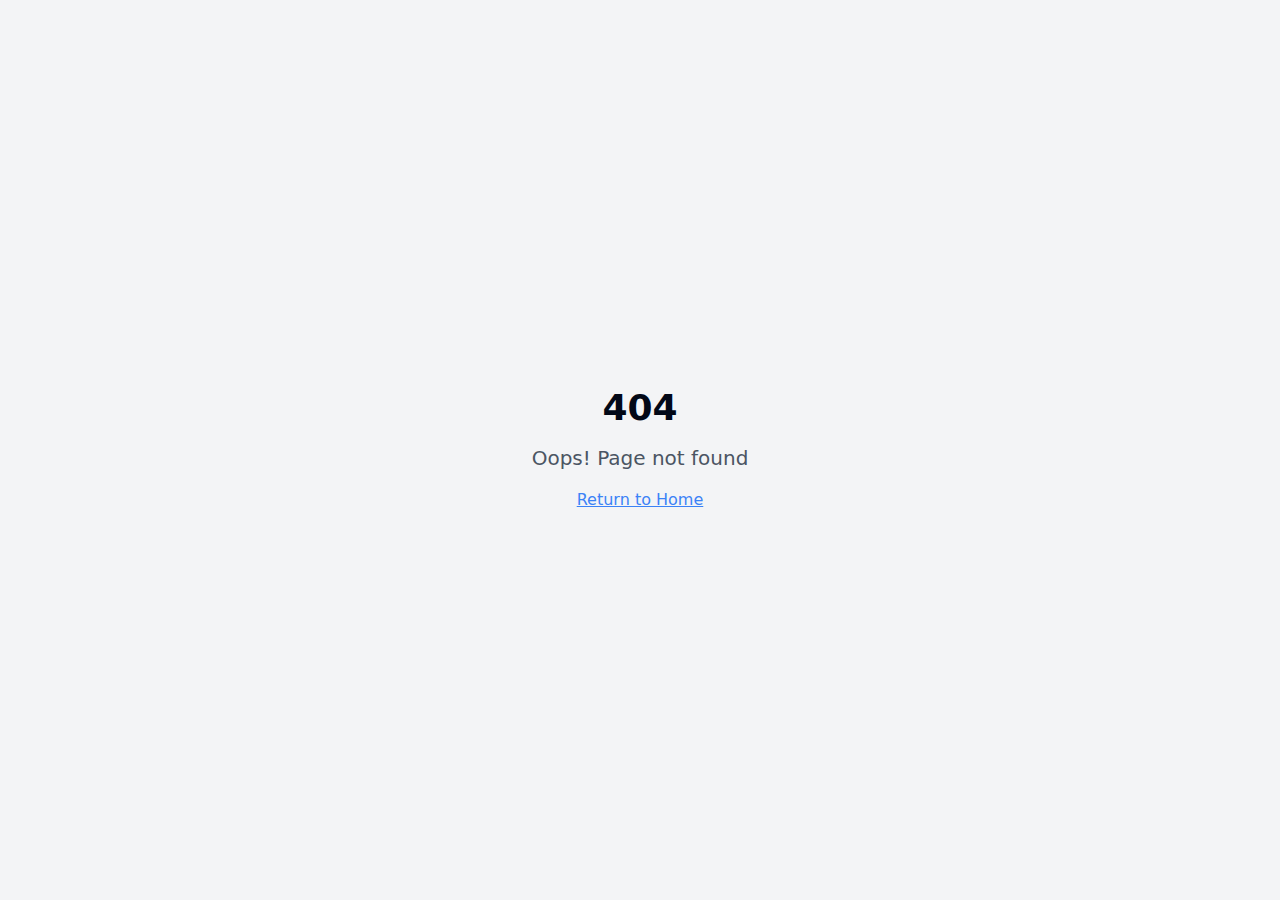
<file: index.html>
<!DOCTYPE html>
<html lang="en">
  <head>
    <meta charset="UTF-8" />
    <meta name="viewport" content="width=device-width, initial-scale=1.0" />
    <title>Roberta Murad - Portfolio</title>
    <meta name="description" content="Roberta Murad's Portfolio - Software Developer" />
    <meta name="author" content="Roberta Murad" />

    <meta property="og:title" content="Roberta Murad - Portfolio" />
    <meta property="og:description" content="Roberta Murad's Portfolio - Software Developer" />
    <meta property="og:type" content="website" />
    <meta property="og:image" content="https://lovable.dev/opengraph-image-p98pqg.png" />

    <meta name="twitter:card" content="summary_large_image" />
    <meta name="twitter:site" content="@lovable_dev" />
    <meta name="twitter:image" content="https://lovable.dev/opengraph-image-p98pqg.png" />
    <script type="module" crossorigin src="/assets/index-DZDTncDQ.js"></script>
    <link rel="stylesheet" crossorigin href="/assets/index-D7NQNxzt.css">
  </head>

  <body>
    <div id="root"></div>
  </body>
</html>
</file>
<file: assets/index-D7NQNxzt.css>
*,:before,:after{--tw-border-spacing-x: 0;--tw-border-spacing-y: 0;--tw-translate-x: 0;--tw-translate-y: 0;--tw-rotate: 0;--tw-skew-x: 0;--tw-skew-y: 0;--tw-scale-x: 1;--tw-scale-y: 1;--tw-pan-x: ;--tw-pan-y: ;--tw-pinch-zoom: ;--tw-scroll-snap-strictness: proximity;--tw-gradient-from-position: ;--tw-gradient-via-position: ;--tw-gradient-to-position: ;--tw-ordinal: ;--tw-slashed-zero: ;--tw-numeric-figure: ;--tw-numeric-spacing: ;--tw-numeric-fraction: ;--tw-ring-inset: ;--tw-ring-offset-width: 0px;--tw-ring-offset-color: #fff;--tw-ring-color: rgb(59 130 246 / .5);--tw-ring-offset-shadow: 0 0 #0000;--tw-ring-shadow: 0 0 #0000;--tw-shadow: 0 0 #0000;--tw-shadow-colored: 0 0 #0000;--tw-blur: ;--tw-brightness: ;--tw-contrast: ;--tw-grayscale: ;--tw-hue-rotate: ;--tw-invert: ;--tw-saturate: ;--tw-sepia: ;--tw-drop-shadow: ;--tw-backdrop-blur: ;--tw-backdrop-brightness: ;--tw-backdrop-contrast: ;--tw-backdrop-grayscale: ;--tw-backdrop-hue-rotate: ;--tw-backdrop-invert: ;--tw-backdrop-opacity: ;--tw-backdrop-saturate: ;--tw-backdrop-sepia: ;--tw-contain-size: ;--tw-contain-layout: ;--tw-contain-paint: ;--tw-contain-style: }::backdrop{--tw-border-spacing-x: 0;--tw-border-spacing-y: 0;--tw-translate-x: 0;--tw-translate-y: 0;--tw-rotate: 0;--tw-skew-x: 0;--tw-skew-y: 0;--tw-scale-x: 1;--tw-scale-y: 1;--tw-pan-x: ;--tw-pan-y: ;--tw-pinch-zoom: ;--tw-scroll-snap-strictness: proximity;--tw-gradient-from-position: ;--tw-gradient-via-position: ;--tw-gradient-to-position: ;--tw-ordinal: ;--tw-slashed-zero: ;--tw-numeric-figure: ;--tw-numeric-spacing: ;--tw-numeric-fraction: ;--tw-ring-inset: ;--tw-ring-offset-width: 0px;--tw-ring-offset-color: #fff;--tw-ring-color: rgb(59 130 246 / .5);--tw-ring-offset-shadow: 0 0 #0000;--tw-ring-shadow: 0 0 #0000;--tw-shadow: 0 0 #0000;--tw-shadow-colored: 0 0 #0000;--tw-blur: ;--tw-brightness: ;--tw-contrast: ;--tw-grayscale: ;--tw-hue-rotate: ;--tw-invert: ;--tw-saturate: ;--tw-sepia: ;--tw-drop-shadow: ;--tw-backdrop-blur: ;--tw-backdrop-brightness: ;--tw-backdrop-contrast: ;--tw-backdrop-grayscale: ;--tw-backdrop-hue-rotate: ;--tw-backdrop-invert: ;--tw-backdrop-opacity: ;--tw-backdrop-saturate: ;--tw-backdrop-sepia: ;--tw-contain-size: ;--tw-contain-layout: ;--tw-contain-paint: ;--tw-contain-style: }*,:before,:after{box-sizing:border-box;border-width:0;border-style:solid;border-color:#e5e7eb}:before,:after{--tw-content: ""}html,:host{line-height:1.5;-webkit-text-size-adjust:100%;-moz-tab-size:4;-o-tab-size:4;tab-size:4;font-family:ui-sans-serif,system-ui,sans-serif,"Apple Color Emoji","Segoe UI Emoji",Segoe UI Symbol,"Noto Color Emoji";font-feature-settings:normal;font-variation-settings:normal;-webkit-tap-highlight-color:transparent}body{margin:0;line-height:inherit}hr{height:0;color:inherit;border-top-width:1px}abbr:where([title]){-webkit-text-decoration:underline dotted;text-decoration:underline dotted}h1,h2,h3,h4,h5,h6{font-size:inherit;font-weight:inherit}a{color:inherit;text-decoration:inherit}b,strong{font-weight:bolder}code,kbd,samp,pre{font-family:ui-monospace,SFMono-Regular,Menlo,Monaco,Consolas,Liberation Mono,Courier New,monospace;font-feature-settings:normal;font-variation-settings:normal;font-size:1em}small{font-size:80%}sub,sup{font-size:75%;line-height:0;position:relative;vertical-align:baseline}sub{bottom:-.25em}sup{top:-.5em}table{text-indent:0;border-color:inherit;border-collapse:collapse}button,input,optgroup,select,textarea{font-family:inherit;font-feature-settings:inherit;font-variation-settings:inherit;font-size:100%;font-weight:inherit;line-height:inherit;letter-spacing:inherit;color:inherit;margin:0;padding:0}button,select{text-transform:none}button,input:where([type=button]),input:where([type=reset]),input:where([type=submit]){-webkit-appearance:button;background-color:transparent;background-image:none}:-moz-focusring{outline:auto}:-moz-ui-invalid{box-shadow:none}progress{vertical-align:baseline}::-webkit-inner-spin-button,::-webkit-outer-spin-button{height:auto}[type=search]{-webkit-appearance:textfield;outline-offset:-2px}::-webkit-search-decoration{-webkit-appearance:none}::-webkit-file-upload-button{-webkit-appearance:button;font:inherit}summary{display:list-item}blockquote,dl,dd,h1,h2,h3,h4,h5,h6,hr,figure,p,pre{margin:0}fieldset{margin:0;padding:0}legend{padding:0}ol,ul,menu{list-style:none;margin:0;padding:0}dialog{padding:0}textarea{resize:vertical}input::-moz-placeholder,textarea::-moz-placeholder{opacity:1;color:#9ca3af}input::placeholder,textarea::placeholder{opacity:1;color:#9ca3af}button,[role=button]{cursor:pointer}:disabled{cursor:default}img,svg,video,canvas,audio,iframe,embed,object{display:block;vertical-align:middle}img,video{max-width:100%;height:auto}[hidden]:where(:not([hidden=until-found])){display:none}:root{--background: 0 0% 100%;--foreground: 222.2 84% 4.9%;--card: 0 0% 100%;--card-foreground: 222.2 84% 4.9%;--popover: 0 0% 100%;--popover-foreground: 222.2 84% 4.9%;--primary: 222.2 47.4% 11.2%;--primary-foreground: 210 40% 98%;--secondary: 210 40% 96.1%;--secondary-foreground: 222.2 47.4% 11.2%;--muted: 210 40% 96.1%;--muted-foreground: 215.4 16.3% 46.9%;--accent: 210 40% 96.1%;--accent-foreground: 222.2 47.4% 11.2%;--destructive: 0 84.2% 60.2%;--destructive-foreground: 210 40% 98%;--border: 214.3 31.8% 91.4%;--input: 214.3 31.8% 91.4%;--ring: 222.2 84% 4.9%;--radius: .5rem;--sidebar-background: 0 0% 98%;--sidebar-foreground: 240 5.3% 26.1%;--sidebar-primary: 240 5.9% 10%;--sidebar-primary-foreground: 0 0% 98%;--sidebar-accent: 240 4.8% 95.9%;--sidebar-accent-foreground: 240 5.9% 10%;--sidebar-border: 220 13% 91%;--sidebar-ring: 217.2 91.2% 59.8%}.dark{--background: 222.2 84% 4.9%;--foreground: 210 40% 98%;--card: 222.2 84% 4.9%;--card-foreground: 210 40% 98%;--popover: 222.2 84% 4.9%;--popover-foreground: 210 40% 98%;--primary: 210 40% 98%;--primary-foreground: 222.2 47.4% 11.2%;--secondary: 217.2 32.6% 17.5%;--secondary-foreground: 210 40% 98%;--muted: 217.2 32.6% 17.5%;--muted-foreground: 215 20.2% 65.1%;--accent: 217.2 32.6% 17.5%;--accent-foreground: 210 40% 98%;--destructive: 0 62.8% 30.6%;--destructive-foreground: 210 40% 98%;--border: 217.2 32.6% 17.5%;--input: 217.2 32.6% 17.5%;--ring: 212.7 26.8% 83.9%;--sidebar-background: 240 5.9% 10%;--sidebar-foreground: 240 4.8% 95.9%;--sidebar-primary: 224.3 76.3% 48%;--sidebar-primary-foreground: 0 0% 100%;--sidebar-accent: 240 3.7% 15.9%;--sidebar-accent-foreground: 240 4.8% 95.9%;--sidebar-border: 240 3.7% 15.9%;--sidebar-ring: 217.2 91.2% 59.8%}*{border-color:hsl(var(--border))}body{background-color:hsl(var(--background));color:hsl(var(--foreground))}.sr-only{position:absolute;width:1px;height:1px;padding:0;margin:-1px;overflow:hidden;clip:rect(0,0,0,0);white-space:nowrap;border-width:0}.pointer-events-none{pointer-events:none}.pointer-events-auto{pointer-events:auto}.visible{visibility:visible}.invisible{visibility:hidden}.fixed{position:fixed}.absolute{position:absolute}.relative{position:relative}.inset-0{top:0;right:0;bottom:0;left:0}.inset-x-0{left:0;right:0}.inset-y-0{top:0;bottom:0}.-bottom-12{bottom:-3rem}.-left-12{left:-3rem}.-right-12{right:-3rem}.-top-12{top:-3rem}.bottom-0{bottom:0}.left-0{left:0}.left-1{left:.25rem}.left-1\/2{left:50%}.left-2{left:.5rem}.left-\[50\%\]{left:50%}.right-0{right:0}.right-1{right:.25rem}.right-2{right:.5rem}.right-3{right:.75rem}.right-4{right:1rem}.top-0{top:0}.top-1\.5{top:.375rem}.top-1\/2{top:50%}.top-2{top:.5rem}.top-3\.5{top:.875rem}.top-4{top:1rem}.top-\[1px\]{top:1px}.top-\[50\%\]{top:50%}.top-\[60\%\]{top:60%}.top-full{top:100%}.z-10{z-index:10}.z-20{z-index:20}.z-50{z-index:50}.z-\[100\]{z-index:100}.z-\[1\]{z-index:1}.-mx-1{margin-left:-.25rem;margin-right:-.25rem}.mx-2{margin-left:.5rem;margin-right:.5rem}.mx-3\.5{margin-left:.875rem;margin-right:.875rem}.mx-auto{margin-left:auto;margin-right:auto}.my-0\.5{margin-top:.125rem;margin-bottom:.125rem}.my-1{margin-top:.25rem;margin-bottom:.25rem}.-ml-4{margin-left:-1rem}.-mt-4{margin-top:-1rem}.mb-1{margin-bottom:.25rem}.mb-10{margin-bottom:2.5rem}.mb-12{margin-bottom:3rem}.mb-16{margin-bottom:4rem}.mb-2{margin-bottom:.5rem}.mb-20{margin-bottom:5rem}.mb-3{margin-bottom:.75rem}.mb-32{margin-bottom:8rem}.mb-4{margin-bottom:1rem}.mb-6{margin-bottom:1.5rem}.mb-8{margin-bottom:2rem}.ml-1{margin-left:.25rem}.ml-2{margin-left:.5rem}.ml-auto{margin-left:auto}.mr-2{margin-right:.5rem}.mr-3{margin-right:.75rem}.mr-4{margin-right:1rem}.mr-6{margin-right:1.5rem}.mr-8{margin-right:2rem}.mt-1{margin-top:.25rem}.mt-1\.5{margin-top:.375rem}.mt-2{margin-top:.5rem}.mt-24{margin-top:6rem}.mt-3{margin-top:.75rem}.mt-4{margin-top:1rem}.mt-auto{margin-top:auto}.block{display:block}.flex{display:flex}.inline-flex{display:inline-flex}.table{display:table}.grid{display:grid}.hidden{display:none}.aspect-square{aspect-ratio:1 / 1}.aspect-video{aspect-ratio:16 / 9}.size-4{width:1rem;height:1rem}.h-1\.5{height:.375rem}.h-10{height:2.5rem}.h-11{height:2.75rem}.h-12{height:3rem}.h-14{height:3.5rem}.h-2{height:.5rem}.h-2\.5{height:.625rem}.h-3{height:.75rem}.h-3\.5{height:.875rem}.h-4{height:1rem}.h-5{height:1.25rem}.h-6{height:1.5rem}.h-7{height:1.75rem}.h-8{height:2rem}.h-9{height:2.25rem}.h-\[1px\]{height:1px}.h-\[var\(--radix-navigation-menu-viewport-height\)\]{height:var(--radix-navigation-menu-viewport-height)}.h-\[var\(--radix-select-trigger-height\)\]{height:var(--radix-select-trigger-height)}.h-auto{height:auto}.h-full{height:100%}.h-px{height:1px}.h-svh{height:100svh}.max-h-96{max-height:24rem}.max-h-\[300px\]{max-height:300px}.max-h-screen{max-height:100vh}.min-h-0{min-height:0px}.min-h-\[80px\]{min-height:80px}.min-h-screen{min-height:100vh}.min-h-svh{min-height:100svh}.w-0{width:0px}.w-1{width:.25rem}.w-10{width:2.5rem}.w-11{width:2.75rem}.w-12{width:3rem}.w-14{width:3.5rem}.w-2{width:.5rem}.w-2\.5{width:.625rem}.w-3{width:.75rem}.w-3\.5{width:.875rem}.w-3\/4{width:75%}.w-4{width:1rem}.w-5{width:1.25rem}.w-6{width:1.5rem}.w-64{width:16rem}.w-7{width:1.75rem}.w-72{width:18rem}.w-8{width:2rem}.w-9{width:2.25rem}.w-\[--sidebar-width\]{width:var(--sidebar-width)}.w-\[100px\]{width:100px}.w-\[1px\]{width:1px}.w-auto{width:auto}.w-fit{width:-moz-fit-content;width:fit-content}.w-full{width:100%}.w-max{width:-moz-max-content;width:max-content}.w-px{width:1px}.min-w-0{min-width:0px}.min-w-5{min-width:1.25rem}.min-w-\[12rem\]{min-width:12rem}.min-w-\[8rem\]{min-width:8rem}.min-w-\[var\(--radix-select-trigger-width\)\]{min-width:var(--radix-select-trigger-width)}.max-w-2xl{max-width:42rem}.max-w-3xl{max-width:48rem}.max-w-6xl{max-width:72rem}.max-w-\[--skeleton-width\]{max-width:var(--skeleton-width)}.max-w-lg{max-width:32rem}.max-w-max{max-width:-moz-max-content;max-width:max-content}.max-w-none{max-width:none}.flex-1{flex:1 1 0%}.flex-shrink-0,.shrink-0{flex-shrink:0}.grow{flex-grow:1}.grow-0{flex-grow:0}.basis-full{flex-basis:100%}.caption-bottom{caption-side:bottom}.border-collapse{border-collapse:collapse}.-translate-x-1\/2{--tw-translate-x: -50%;transform:translate(var(--tw-translate-x),var(--tw-translate-y)) rotate(var(--tw-rotate)) skew(var(--tw-skew-x)) skewY(var(--tw-skew-y)) scaleX(var(--tw-scale-x)) scaleY(var(--tw-scale-y))}.-translate-x-px{--tw-translate-x: -1px;transform:translate(var(--tw-translate-x),var(--tw-translate-y)) rotate(var(--tw-rotate)) skew(var(--tw-skew-x)) skewY(var(--tw-skew-y)) scaleX(var(--tw-scale-x)) scaleY(var(--tw-scale-y))}.-translate-y-1\/2{--tw-translate-y: -50%;transform:translate(var(--tw-translate-x),var(--tw-translate-y)) rotate(var(--tw-rotate)) skew(var(--tw-skew-x)) skewY(var(--tw-skew-y)) scaleX(var(--tw-scale-x)) scaleY(var(--tw-scale-y))}.translate-x-\[-50\%\]{--tw-translate-x: -50%;transform:translate(var(--tw-translate-x),var(--tw-translate-y)) rotate(var(--tw-rotate)) skew(var(--tw-skew-x)) skewY(var(--tw-skew-y)) scaleX(var(--tw-scale-x)) scaleY(var(--tw-scale-y))}.translate-x-px{--tw-translate-x: 1px;transform:translate(var(--tw-translate-x),var(--tw-translate-y)) rotate(var(--tw-rotate)) skew(var(--tw-skew-x)) skewY(var(--tw-skew-y)) scaleX(var(--tw-scale-x)) scaleY(var(--tw-scale-y))}.translate-y-0{--tw-translate-y: 0px;transform:translate(var(--tw-translate-x),var(--tw-translate-y)) rotate(var(--tw-rotate)) skew(var(--tw-skew-x)) skewY(var(--tw-skew-y)) scaleX(var(--tw-scale-x)) scaleY(var(--tw-scale-y))}.translate-y-12{--tw-translate-y: 3rem;transform:translate(var(--tw-translate-x),var(--tw-translate-y)) rotate(var(--tw-rotate)) skew(var(--tw-skew-x)) skewY(var(--tw-skew-y)) scaleX(var(--tw-scale-x)) scaleY(var(--tw-scale-y))}.translate-y-8{--tw-translate-y: 2rem;transform:translate(var(--tw-translate-x),var(--tw-translate-y)) rotate(var(--tw-rotate)) skew(var(--tw-skew-x)) skewY(var(--tw-skew-y)) scaleX(var(--tw-scale-x)) scaleY(var(--tw-scale-y))}.translate-y-\[-50\%\]{--tw-translate-y: -50%;transform:translate(var(--tw-translate-x),var(--tw-translate-y)) rotate(var(--tw-rotate)) skew(var(--tw-skew-x)) skewY(var(--tw-skew-y)) scaleX(var(--tw-scale-x)) scaleY(var(--tw-scale-y))}.rotate-45{--tw-rotate: 45deg;transform:translate(var(--tw-translate-x),var(--tw-translate-y)) rotate(var(--tw-rotate)) skew(var(--tw-skew-x)) skewY(var(--tw-skew-y)) scaleX(var(--tw-scale-x)) scaleY(var(--tw-scale-y))}.rotate-90{--tw-rotate: 90deg;transform:translate(var(--tw-translate-x),var(--tw-translate-y)) rotate(var(--tw-rotate)) skew(var(--tw-skew-x)) skewY(var(--tw-skew-y)) scaleX(var(--tw-scale-x)) scaleY(var(--tw-scale-y))}.transform{transform:translate(var(--tw-translate-x),var(--tw-translate-y)) rotate(var(--tw-rotate)) skew(var(--tw-skew-x)) skewY(var(--tw-skew-y)) scaleX(var(--tw-scale-x)) scaleY(var(--tw-scale-y))}@keyframes pulse{50%{opacity:.5}}.animate-pulse{animation:pulse 2s cubic-bezier(.4,0,.6,1) infinite}@keyframes spin{to{transform:rotate(360deg)}}.animate-spin{animation:spin 1s linear infinite}.cursor-default{cursor:default}.cursor-pointer{cursor:pointer}.touch-none{touch-action:none}.select-none{-webkit-user-select:none;-moz-user-select:none;user-select:none}.list-none{list-style-type:none}.grid-cols-2{grid-template-columns:repeat(2,minmax(0,1fr))}.flex-row{flex-direction:row}.flex-col{flex-direction:column}.flex-col-reverse{flex-direction:column-reverse}.flex-wrap{flex-wrap:wrap}.items-start{align-items:flex-start}.items-end{align-items:flex-end}.items-center{align-items:center}.items-stretch{align-items:stretch}.justify-center{justify-content:center}.justify-between{justify-content:space-between}.gap-1{gap:.25rem}.gap-1\.5{gap:.375rem}.gap-10{gap:2.5rem}.gap-16{gap:4rem}.gap-2{gap:.5rem}.gap-4{gap:1rem}.gap-5{gap:1.25rem}.gap-6{gap:1.5rem}.space-x-1>:not([hidden])~:not([hidden]){--tw-space-x-reverse: 0;margin-right:calc(.25rem * var(--tw-space-x-reverse));margin-left:calc(.25rem * calc(1 - var(--tw-space-x-reverse)))}.space-x-12>:not([hidden])~:not([hidden]){--tw-space-x-reverse: 0;margin-right:calc(3rem * var(--tw-space-x-reverse));margin-left:calc(3rem * calc(1 - var(--tw-space-x-reverse)))}.space-x-2>:not([hidden])~:not([hidden]){--tw-space-x-reverse: 0;margin-right:calc(.5rem * var(--tw-space-x-reverse));margin-left:calc(.5rem * calc(1 - var(--tw-space-x-reverse)))}.space-x-4>:not([hidden])~:not([hidden]){--tw-space-x-reverse: 0;margin-right:calc(1rem * var(--tw-space-x-reverse));margin-left:calc(1rem * calc(1 - var(--tw-space-x-reverse)))}.space-x-8>:not([hidden])~:not([hidden]){--tw-space-x-reverse: 0;margin-right:calc(2rem * var(--tw-space-x-reverse));margin-left:calc(2rem * calc(1 - var(--tw-space-x-reverse)))}.space-y-1>:not([hidden])~:not([hidden]){--tw-space-y-reverse: 0;margin-top:calc(.25rem * calc(1 - var(--tw-space-y-reverse)));margin-bottom:calc(.25rem * var(--tw-space-y-reverse))}.space-y-1\.5>:not([hidden])~:not([hidden]){--tw-space-y-reverse: 0;margin-top:calc(.375rem * calc(1 - var(--tw-space-y-reverse)));margin-bottom:calc(.375rem * var(--tw-space-y-reverse))}.space-y-10>:not([hidden])~:not([hidden]){--tw-space-y-reverse: 0;margin-top:calc(2.5rem * calc(1 - var(--tw-space-y-reverse)));margin-bottom:calc(2.5rem * var(--tw-space-y-reverse))}.space-y-2>:not([hidden])~:not([hidden]){--tw-space-y-reverse: 0;margin-top:calc(.5rem * calc(1 - var(--tw-space-y-reverse)));margin-bottom:calc(.5rem * var(--tw-space-y-reverse))}.space-y-4>:not([hidden])~:not([hidden]){--tw-space-y-reverse: 0;margin-top:calc(1rem * calc(1 - var(--tw-space-y-reverse)));margin-bottom:calc(1rem * var(--tw-space-y-reverse))}.space-y-5>:not([hidden])~:not([hidden]){--tw-space-y-reverse: 0;margin-top:calc(1.25rem * calc(1 - var(--tw-space-y-reverse)));margin-bottom:calc(1.25rem * var(--tw-space-y-reverse))}.space-y-6>:not([hidden])~:not([hidden]){--tw-space-y-reverse: 0;margin-top:calc(1.5rem * calc(1 - var(--tw-space-y-reverse)));margin-bottom:calc(1.5rem * var(--tw-space-y-reverse))}.space-y-8>:not([hidden])~:not([hidden]){--tw-space-y-reverse: 0;margin-top:calc(2rem * calc(1 - var(--tw-space-y-reverse)));margin-bottom:calc(2rem * var(--tw-space-y-reverse))}.overflow-auto{overflow:auto}.overflow-hidden{overflow:hidden}.overflow-y-auto{overflow-y:auto}.overflow-x-hidden{overflow-x:hidden}.whitespace-nowrap{white-space:nowrap}.break-words{overflow-wrap:break-word}.rounded-2xl{border-radius:1rem}.rounded-\[2px\]{border-radius:2px}.rounded-\[inherit\]{border-radius:inherit}.rounded-full{border-radius:9999px}.rounded-lg{border-radius:var(--radius)}.rounded-md{border-radius:calc(var(--radius) - 2px)}.rounded-sm{border-radius:calc(var(--radius) - 4px)}.rounded-xl{border-radius:.75rem}.rounded-t-\[10px\]{border-top-left-radius:10px;border-top-right-radius:10px}.rounded-tl-sm{border-top-left-radius:calc(var(--radius) - 4px)}.border{border-width:1px}.border-0{border-width:0px}.border-2{border-width:2px}.border-\[1\.5px\]{border-width:1.5px}.border-y{border-top-width:1px;border-bottom-width:1px}.border-b{border-bottom-width:1px}.border-b-2{border-bottom-width:2px}.border-l{border-left-width:1px}.border-r{border-right-width:1px}.border-t{border-top-width:1px}.border-dashed{border-style:dashed}.border-\[--color-border\]{border-color:var(--color-border)}.border-blue-200{--tw-border-opacity: 1;border-color:rgb(191 219 254 / var(--tw-border-opacity, 1))}.border-border\/50{border-color:hsl(var(--border) / .5)}.border-destructive{border-color:hsl(var(--destructive))}.border-destructive\/50{border-color:hsl(var(--destructive) / .5)}.border-gray-100\/50{border-color:#f3f4f680}.border-gray-200{--tw-border-opacity: 1;border-color:rgb(229 231 235 / var(--tw-border-opacity, 1))}.border-gray-300{--tw-border-opacity: 1;border-color:rgb(209 213 219 / var(--tw-border-opacity, 1))}.border-input{border-color:hsl(var(--input))}.border-primary{border-color:hsl(var(--primary))}.border-sidebar-border{border-color:hsl(var(--sidebar-border))}.border-transparent{border-color:transparent}.border-white{--tw-border-opacity: 1;border-color:rgb(255 255 255 / var(--tw-border-opacity, 1))}.border-l-transparent{border-left-color:transparent}.border-t-transparent{border-top-color:transparent}.bg-\[--color-bg\]{background-color:var(--color-bg)}.bg-accent{background-color:hsl(var(--accent))}.bg-background{background-color:hsl(var(--background))}.bg-black\/80{background-color:#000c}.bg-blue-100\/80{background-color:#dbeafecc}.bg-blue-600{--tw-bg-opacity: 1;background-color:rgb(37 99 235 / var(--tw-bg-opacity, 1))}.bg-border{background-color:hsl(var(--border))}.bg-card{background-color:hsl(var(--card))}.bg-destructive{background-color:hsl(var(--destructive))}.bg-foreground{background-color:hsl(var(--foreground))}.bg-gray-100{--tw-bg-opacity: 1;background-color:rgb(243 244 246 / var(--tw-bg-opacity, 1))}.bg-gray-100\/80{background-color:#f3f4f6cc}.bg-gray-50{--tw-bg-opacity: 1;background-color:rgb(249 250 251 / var(--tw-bg-opacity, 1))}.bg-gray-50\/80{background-color:#f9fafbcc}.bg-gray-900{--tw-bg-opacity: 1;background-color:rgb(17 24 39 / var(--tw-bg-opacity, 1))}.bg-green-100\/80{background-color:#dcfce7cc}.bg-green-600{--tw-bg-opacity: 1;background-color:rgb(22 163 74 / var(--tw-bg-opacity, 1))}.bg-muted{background-color:hsl(var(--muted))}.bg-muted\/50{background-color:hsl(var(--muted) / .5)}.bg-pink-100\/80{background-color:#fce7f3cc}.bg-popover{background-color:hsl(var(--popover))}.bg-primary{background-color:hsl(var(--primary))}.bg-purple-100\/80{background-color:#f3e8ffcc}.bg-purple-600{--tw-bg-opacity: 1;background-color:rgb(147 51 234 / var(--tw-bg-opacity, 1))}.bg-secondary{background-color:hsl(var(--secondary))}.bg-sidebar{background-color:hsl(var(--sidebar-background))}.bg-sidebar-border{background-color:hsl(var(--sidebar-border))}.bg-transparent{background-color:transparent}.bg-white{--tw-bg-opacity: 1;background-color:rgb(255 255 255 / var(--tw-bg-opacity, 1))}.bg-white\/10{background-color:#ffffff1a}.bg-white\/60{background-color:#fff9}.bg-white\/70{background-color:#ffffffb3}.bg-white\/80{background-color:#fffc}.bg-gradient-to-br{background-image:linear-gradient(to bottom right,var(--tw-gradient-stops))}.from-gray-900{--tw-gradient-from: #111827 var(--tw-gradient-from-position);--tw-gradient-to: rgb(17 24 39 / 0) var(--tw-gradient-to-position);--tw-gradient-stops: var(--tw-gradient-from), var(--tw-gradient-to)}.from-white\/10{--tw-gradient-from: rgb(255 255 255 / .1) var(--tw-gradient-from-position);--tw-gradient-to: rgb(255 255 255 / 0) var(--tw-gradient-to-position);--tw-gradient-stops: var(--tw-gradient-from), var(--tw-gradient-to)}.to-gray-800{--tw-gradient-to: #1f2937 var(--tw-gradient-to-position)}.to-transparent{--tw-gradient-to: transparent var(--tw-gradient-to-position)}.fill-current{fill:currentColor}.p-0{padding:0}.p-1{padding:.25rem}.p-10{padding:2.5rem}.p-12{padding:3rem}.p-16{padding:4rem}.p-2{padding:.5rem}.p-3{padding:.75rem}.p-4{padding:1rem}.p-5{padding:1.25rem}.p-6{padding:1.5rem}.p-8{padding:2rem}.p-\[1px\]{padding:1px}.px-1{padding-left:.25rem;padding-right:.25rem}.px-10{padding-left:2.5rem;padding-right:2.5rem}.px-2{padding-left:.5rem;padding-right:.5rem}.px-2\.5{padding-left:.625rem;padding-right:.625rem}.px-3{padding-left:.75rem;padding-right:.75rem}.px-4{padding-left:1rem;padding-right:1rem}.px-5{padding-left:1.25rem;padding-right:1.25rem}.px-8{padding-left:2rem;padding-right:2rem}.py-0\.5{padding-top:.125rem;padding-bottom:.125rem}.py-1{padding-top:.25rem;padding-bottom:.25rem}.py-1\.5{padding-top:.375rem;padding-bottom:.375rem}.py-2{padding-top:.5rem;padding-bottom:.5rem}.py-3{padding-top:.75rem;padding-bottom:.75rem}.py-4{padding-top:1rem;padding-bottom:1rem}.py-6{padding-top:1.5rem;padding-bottom:1.5rem}.pb-20{padding-bottom:5rem}.pb-3{padding-bottom:.75rem}.pb-4{padding-bottom:1rem}.pb-40{padding-bottom:10rem}.pl-2\.5{padding-left:.625rem}.pl-4{padding-left:1rem}.pl-8{padding-left:2rem}.pr-2{padding-right:.5rem}.pr-2\.5{padding-right:.625rem}.pr-8{padding-right:2rem}.pt-0{padding-top:0}.pt-1{padding-top:.25rem}.pt-24{padding-top:6rem}.pt-3{padding-top:.75rem}.pt-4{padding-top:1rem}.pt-40{padding-top:10rem}.text-left{text-align:left}.text-center{text-align:center}.align-middle{vertical-align:middle}.font-mono{font-family:ui-monospace,SFMono-Regular,Menlo,Monaco,Consolas,Liberation Mono,Courier New,monospace}.text-2xl{font-size:1.5rem;line-height:2rem}.text-3xl{font-size:1.875rem;line-height:2.25rem}.text-4xl{font-size:2.25rem;line-height:2.5rem}.text-5xl{font-size:3rem;line-height:1}.text-\[0\.8rem\]{font-size:.8rem}.text-base{font-size:1rem;line-height:1.5rem}.text-lg{font-size:1.125rem;line-height:1.75rem}.text-sm{font-size:.875rem;line-height:1.25rem}.text-xl{font-size:1.25rem;line-height:1.75rem}.text-xs{font-size:.75rem;line-height:1rem}.font-bold{font-weight:700}.font-light{font-weight:300}.font-medium{font-weight:500}.font-normal{font-weight:400}.font-semibold{font-weight:600}.tabular-nums{--tw-numeric-spacing: tabular-nums;font-variant-numeric:var(--tw-ordinal) var(--tw-slashed-zero) var(--tw-numeric-figure) var(--tw-numeric-spacing) var(--tw-numeric-fraction)}.leading-none{line-height:1}.leading-relaxed{line-height:1.625}.leading-tight{line-height:1.25}.tracking-tight{letter-spacing:-.025em}.tracking-widest{letter-spacing:.1em}.text-accent-foreground{color:hsl(var(--accent-foreground))}.text-blue-500{--tw-text-opacity: 1;color:rgb(59 130 246 / var(--tw-text-opacity, 1))}.text-blue-600{--tw-text-opacity: 1;color:rgb(37 99 235 / var(--tw-text-opacity, 1))}.text-blue-800{--tw-text-opacity: 1;color:rgb(30 64 175 / var(--tw-text-opacity, 1))}.text-card-foreground{color:hsl(var(--card-foreground))}.text-current{color:currentColor}.text-destructive{color:hsl(var(--destructive))}.text-destructive-foreground{color:hsl(var(--destructive-foreground))}.text-foreground{color:hsl(var(--foreground))}.text-foreground\/50{color:hsl(var(--foreground) / .5)}.text-gray-300{--tw-text-opacity: 1;color:rgb(209 213 219 / var(--tw-text-opacity, 1))}.text-gray-500{--tw-text-opacity: 1;color:rgb(107 114 128 / var(--tw-text-opacity, 1))}.text-gray-600{--tw-text-opacity: 1;color:rgb(75 85 99 / var(--tw-text-opacity, 1))}.text-gray-700{--tw-text-opacity: 1;color:rgb(55 65 81 / var(--tw-text-opacity, 1))}.text-gray-900{--tw-text-opacity: 1;color:rgb(17 24 39 / var(--tw-text-opacity, 1))}.text-green-600{--tw-text-opacity: 1;color:rgb(22 163 74 / var(--tw-text-opacity, 1))}.text-muted-foreground{color:hsl(var(--muted-foreground))}.text-pink-600{--tw-text-opacity: 1;color:rgb(219 39 119 / var(--tw-text-opacity, 1))}.text-popover-foreground{color:hsl(var(--popover-foreground))}.text-primary{color:hsl(var(--primary))}.text-primary-foreground{color:hsl(var(--primary-foreground))}.text-purple-600{--tw-text-opacity: 1;color:rgb(147 51 234 / var(--tw-text-opacity, 1))}.text-secondary-foreground{color:hsl(var(--secondary-foreground))}.text-sidebar-foreground{color:hsl(var(--sidebar-foreground))}.text-sidebar-foreground\/70{color:hsl(var(--sidebar-foreground) / .7)}.text-white{--tw-text-opacity: 1;color:rgb(255 255 255 / var(--tw-text-opacity, 1))}.underline{text-decoration-line:underline}.underline-offset-4{text-underline-offset:4px}.opacity-0{opacity:0}.opacity-100{opacity:1}.opacity-50{opacity:.5}.opacity-60{opacity:.6}.opacity-70{opacity:.7}.opacity-90{opacity:.9}.shadow-2xl{--tw-shadow: 0 25px 50px -12px rgb(0 0 0 / .25);--tw-shadow-colored: 0 25px 50px -12px var(--tw-shadow-color);box-shadow:var(--tw-ring-offset-shadow, 0 0 #0000),var(--tw-ring-shadow, 0 0 #0000),var(--tw-shadow)}.shadow-\[0_0_0_1px_hsl\(var\(--sidebar-border\)\)\]{--tw-shadow: 0 0 0 1px hsl(var(--sidebar-border));--tw-shadow-colored: 0 0 0 1px var(--tw-shadow-color);box-shadow:var(--tw-ring-offset-shadow, 0 0 #0000),var(--tw-ring-shadow, 0 0 #0000),var(--tw-shadow)}.shadow-lg{--tw-shadow: 0 10px 15px -3px rgb(0 0 0 / .1), 0 4px 6px -4px rgb(0 0 0 / .1);--tw-shadow-colored: 0 10px 15px -3px var(--tw-shadow-color), 0 4px 6px -4px var(--tw-shadow-color);box-shadow:var(--tw-ring-offset-shadow, 0 0 #0000),var(--tw-ring-shadow, 0 0 #0000),var(--tw-shadow)}.shadow-md{--tw-shadow: 0 4px 6px -1px rgb(0 0 0 / .1), 0 2px 4px -2px rgb(0 0 0 / .1);--tw-shadow-colored: 0 4px 6px -1px var(--tw-shadow-color), 0 2px 4px -2px var(--tw-shadow-color);box-shadow:var(--tw-ring-offset-shadow, 0 0 #0000),var(--tw-ring-shadow, 0 0 #0000),var(--tw-shadow)}.shadow-none{--tw-shadow: 0 0 #0000;--tw-shadow-colored: 0 0 #0000;box-shadow:var(--tw-ring-offset-shadow, 0 0 #0000),var(--tw-ring-shadow, 0 0 #0000),var(--tw-shadow)}.shadow-sm{--tw-shadow: 0 1px 2px 0 rgb(0 0 0 / .05);--tw-shadow-colored: 0 1px 2px 0 var(--tw-shadow-color);box-shadow:var(--tw-ring-offset-shadow, 0 0 #0000),var(--tw-ring-shadow, 0 0 #0000),var(--tw-shadow)}.shadow-xl{--tw-shadow: 0 20px 25px -5px rgb(0 0 0 / .1), 0 8px 10px -6px rgb(0 0 0 / .1);--tw-shadow-colored: 0 20px 25px -5px var(--tw-shadow-color), 0 8px 10px -6px var(--tw-shadow-color);box-shadow:var(--tw-ring-offset-shadow, 0 0 #0000),var(--tw-ring-shadow, 0 0 #0000),var(--tw-shadow)}.outline-none{outline:2px solid transparent;outline-offset:2px}.outline{outline-style:solid}.ring-0{--tw-ring-offset-shadow: var(--tw-ring-inset) 0 0 0 var(--tw-ring-offset-width) var(--tw-ring-offset-color);--tw-ring-shadow: var(--tw-ring-inset) 0 0 0 calc(0px + var(--tw-ring-offset-width)) var(--tw-ring-color);box-shadow:var(--tw-ring-offset-shadow),var(--tw-ring-shadow),var(--tw-shadow, 0 0 #0000)}.ring-2{--tw-ring-offset-shadow: var(--tw-ring-inset) 0 0 0 var(--tw-ring-offset-width) var(--tw-ring-offset-color);--tw-ring-shadow: var(--tw-ring-inset) 0 0 0 calc(2px + var(--tw-ring-offset-width)) var(--tw-ring-color);box-shadow:var(--tw-ring-offset-shadow),var(--tw-ring-shadow),var(--tw-shadow, 0 0 #0000)}.ring-ring{--tw-ring-color: hsl(var(--ring))}.ring-sidebar-ring{--tw-ring-color: hsl(var(--sidebar-ring))}.ring-offset-background{--tw-ring-offset-color: hsl(var(--background))}.filter{filter:var(--tw-blur) var(--tw-brightness) var(--tw-contrast) var(--tw-grayscale) var(--tw-hue-rotate) var(--tw-invert) var(--tw-saturate) var(--tw-sepia) var(--tw-drop-shadow)}.backdrop-blur-xl{--tw-backdrop-blur: blur(24px);-webkit-backdrop-filter:var(--tw-backdrop-blur) var(--tw-backdrop-brightness) var(--tw-backdrop-contrast) var(--tw-backdrop-grayscale) var(--tw-backdrop-hue-rotate) var(--tw-backdrop-invert) var(--tw-backdrop-opacity) var(--tw-backdrop-saturate) var(--tw-backdrop-sepia);backdrop-filter:var(--tw-backdrop-blur) var(--tw-backdrop-brightness) var(--tw-backdrop-contrast) var(--tw-backdrop-grayscale) var(--tw-backdrop-hue-rotate) var(--tw-backdrop-invert) var(--tw-backdrop-opacity) var(--tw-backdrop-saturate) var(--tw-backdrop-sepia)}.transition{transition-property:color,background-color,border-color,text-decoration-color,fill,stroke,opacity,box-shadow,transform,filter,-webkit-backdrop-filter;transition-property:color,background-color,border-color,text-decoration-color,fill,stroke,opacity,box-shadow,transform,filter,backdrop-filter;transition-property:color,background-color,border-color,text-decoration-color,fill,stroke,opacity,box-shadow,transform,filter,backdrop-filter,-webkit-backdrop-filter;transition-timing-function:cubic-bezier(.4,0,.2,1);transition-duration:.15s}.transition-\[left\,right\,width\]{transition-property:left,right,width;transition-timing-function:cubic-bezier(.4,0,.2,1);transition-duration:.15s}.transition-\[margin\,opa\]{transition-property:margin,opa;transition-timing-function:cubic-bezier(.4,0,.2,1);transition-duration:.15s}.transition-\[width\,height\,padding\]{transition-property:width,height,padding;transition-timing-function:cubic-bezier(.4,0,.2,1);transition-duration:.15s}.transition-\[width\]{transition-property:width;transition-timing-function:cubic-bezier(.4,0,.2,1);transition-duration:.15s}.transition-all{transition-property:all;transition-timing-function:cubic-bezier(.4,0,.2,1);transition-duration:.15s}.transition-colors{transition-property:color,background-color,border-color,text-decoration-color,fill,stroke;transition-timing-function:cubic-bezier(.4,0,.2,1);transition-duration:.15s}.transition-opacity{transition-property:opacity;transition-timing-function:cubic-bezier(.4,0,.2,1);transition-duration:.15s}.transition-transform{transition-property:transform;transition-timing-function:cubic-bezier(.4,0,.2,1);transition-duration:.15s}.duration-1000{transition-duration:1s}.duration-200{transition-duration:.2s}.duration-300{transition-duration:.3s}.duration-500{transition-duration:.5s}.duration-700{transition-duration:.7s}.ease-in-out{transition-timing-function:cubic-bezier(.4,0,.2,1)}.ease-linear{transition-timing-function:linear}@keyframes enter{0%{opacity:var(--tw-enter-opacity, 1);transform:translate3d(var(--tw-enter-translate-x, 0),var(--tw-enter-translate-y, 0),0) scale3d(var(--tw-enter-scale, 1),var(--tw-enter-scale, 1),var(--tw-enter-scale, 1)) rotate(var(--tw-enter-rotate, 0))}}@keyframes exit{to{opacity:var(--tw-exit-opacity, 1);transform:translate3d(var(--tw-exit-translate-x, 0),var(--tw-exit-translate-y, 0),0) scale3d(var(--tw-exit-scale, 1),var(--tw-exit-scale, 1),var(--tw-exit-scale, 1)) rotate(var(--tw-exit-rotate, 0))}}.animate-in{animation-name:enter;animation-duration:.15s;--tw-enter-opacity: initial;--tw-enter-scale: initial;--tw-enter-rotate: initial;--tw-enter-translate-x: initial;--tw-enter-translate-y: initial}.fade-in-0{--tw-enter-opacity: 0}.fade-in-80{--tw-enter-opacity: .8}.zoom-in-95{--tw-enter-scale: .95}.duration-1000{animation-duration:1s}.duration-200{animation-duration:.2s}.duration-300{animation-duration:.3s}.duration-500{animation-duration:.5s}.duration-700{animation-duration:.7s}.ease-in-out{animation-timing-function:cubic-bezier(.4,0,.2,1)}.ease-linear{animation-timing-function:linear}.file\:border-0::file-selector-button{border-width:0px}.file\:bg-transparent::file-selector-button{background-color:transparent}.file\:text-sm::file-selector-button{font-size:.875rem;line-height:1.25rem}.file\:font-medium::file-selector-button{font-weight:500}.file\:text-foreground::file-selector-button{color:hsl(var(--foreground))}.placeholder\:text-muted-foreground::-moz-placeholder{color:hsl(var(--muted-foreground))}.placeholder\:text-muted-foreground::placeholder{color:hsl(var(--muted-foreground))}.after\:absolute:after{content:var(--tw-content);position:absolute}.after\:-inset-2:after{content:var(--tw-content);top:-.5rem;right:-.5rem;bottom:-.5rem;left:-.5rem}.after\:inset-y-0:after{content:var(--tw-content);top:0;bottom:0}.after\:bottom-\[-4px\]:after{content:var(--tw-content);bottom:-4px}.after\:left-0:after{content:var(--tw-content);left:0}.after\:left-1\/2:after{content:var(--tw-content);left:50%}.after\:h-0\.5:after{content:var(--tw-content);height:.125rem}.after\:w-0:after{content:var(--tw-content);width:0px}.after\:w-1:after{content:var(--tw-content);width:.25rem}.after\:w-\[2px\]:after{content:var(--tw-content);width:2px}.after\:w-full:after{content:var(--tw-content);width:100%}.after\:-translate-x-1\/2:after{content:var(--tw-content);--tw-translate-x: -50%;transform:translate(var(--tw-translate-x),var(--tw-translate-y)) rotate(var(--tw-rotate)) skew(var(--tw-skew-x)) skewY(var(--tw-skew-y)) scaleX(var(--tw-scale-x)) scaleY(var(--tw-scale-y))}.after\:bg-gray-900:after{content:var(--tw-content);--tw-bg-opacity: 1;background-color:rgb(17 24 39 / var(--tw-bg-opacity, 1))}.after\:transition-all:after{content:var(--tw-content);transition-property:all;transition-timing-function:cubic-bezier(.4,0,.2,1);transition-duration:.15s}.after\:duration-300:after{content:var(--tw-content);transition-duration:.3s}.after\:content-\[\'\'\]:after{--tw-content: "";content:var(--tw-content)}.after\:duration-300:after{content:var(--tw-content);animation-duration:.3s}.first\:rounded-l-md:first-child{border-top-left-radius:calc(var(--radius) - 2px);border-bottom-left-radius:calc(var(--radius) - 2px)}.first\:border-l:first-child{border-left-width:1px}.last\:rounded-r-md:last-child{border-top-right-radius:calc(var(--radius) - 2px);border-bottom-right-radius:calc(var(--radius) - 2px)}.focus-within\:relative:focus-within{position:relative}.focus-within\:z-20:focus-within{z-index:20}.hover\:-translate-y-1:hover{--tw-translate-y: -.25rem;transform:translate(var(--tw-translate-x),var(--tw-translate-y)) rotate(var(--tw-rotate)) skew(var(--tw-skew-x)) skewY(var(--tw-skew-y)) scaleX(var(--tw-scale-x)) scaleY(var(--tw-scale-y))}.hover\:-translate-y-2:hover{--tw-translate-y: -.5rem;transform:translate(var(--tw-translate-x),var(--tw-translate-y)) rotate(var(--tw-rotate)) skew(var(--tw-skew-x)) skewY(var(--tw-skew-y)) scaleX(var(--tw-scale-x)) scaleY(var(--tw-scale-y))}.hover\:-translate-y-3:hover{--tw-translate-y: -.75rem;transform:translate(var(--tw-translate-x),var(--tw-translate-y)) rotate(var(--tw-rotate)) skew(var(--tw-skew-x)) skewY(var(--tw-skew-y)) scaleX(var(--tw-scale-x)) scaleY(var(--tw-scale-y))}.hover\:scale-105:hover{--tw-scale-x: 1.05;--tw-scale-y: 1.05;transform:translate(var(--tw-translate-x),var(--tw-translate-y)) rotate(var(--tw-rotate)) skew(var(--tw-skew-x)) skewY(var(--tw-skew-y)) scaleX(var(--tw-scale-x)) scaleY(var(--tw-scale-y))}.hover\:scale-110:hover{--tw-scale-x: 1.1;--tw-scale-y: 1.1;transform:translate(var(--tw-translate-x),var(--tw-translate-y)) rotate(var(--tw-rotate)) skew(var(--tw-skew-x)) skewY(var(--tw-skew-y)) scaleX(var(--tw-scale-x)) scaleY(var(--tw-scale-y))}.hover\:scale-\[1\.02\]:hover{--tw-scale-x: 1.02;--tw-scale-y: 1.02;transform:translate(var(--tw-translate-x),var(--tw-translate-y)) rotate(var(--tw-rotate)) skew(var(--tw-skew-x)) skewY(var(--tw-skew-y)) scaleX(var(--tw-scale-x)) scaleY(var(--tw-scale-y))}.hover\:border-gray-300:hover{--tw-border-opacity: 1;border-color:rgb(209 213 219 / var(--tw-border-opacity, 1))}.hover\:border-gray-400:hover{--tw-border-opacity: 1;border-color:rgb(156 163 175 / var(--tw-border-opacity, 1))}.hover\:border-white:hover{--tw-border-opacity: 1;border-color:rgb(255 255 255 / var(--tw-border-opacity, 1))}.hover\:bg-accent:hover{background-color:hsl(var(--accent))}.hover\:bg-blue-200\/80:hover{background-color:#bfdbfecc}.hover\:bg-destructive\/80:hover{background-color:hsl(var(--destructive) / .8)}.hover\:bg-destructive\/90:hover{background-color:hsl(var(--destructive) / .9)}.hover\:bg-gray-100:hover{--tw-bg-opacity: 1;background-color:rgb(243 244 246 / var(--tw-bg-opacity, 1))}.hover\:bg-gray-100\/80:hover{background-color:#f3f4f6cc}.hover\:bg-gray-50:hover{--tw-bg-opacity: 1;background-color:rgb(249 250 251 / var(--tw-bg-opacity, 1))}.hover\:bg-gray-50\/80:hover{background-color:#f9fafbcc}.hover\:bg-gray-800:hover{--tw-bg-opacity: 1;background-color:rgb(31 41 55 / var(--tw-bg-opacity, 1))}.hover\:bg-green-200\/80:hover{background-color:#bbf7d0cc}.hover\:bg-muted:hover{background-color:hsl(var(--muted))}.hover\:bg-muted\/50:hover{background-color:hsl(var(--muted) / .5)}.hover\:bg-pink-200\/80:hover{background-color:#fbcfe8cc}.hover\:bg-primary:hover{background-color:hsl(var(--primary))}.hover\:bg-primary\/80:hover{background-color:hsl(var(--primary) / .8)}.hover\:bg-primary\/90:hover{background-color:hsl(var(--primary) / .9)}.hover\:bg-purple-200\/80:hover{background-color:#e9d5ffcc}.hover\:bg-secondary:hover{background-color:hsl(var(--secondary))}.hover\:bg-secondary\/80:hover{background-color:hsl(var(--secondary) / .8)}.hover\:bg-sidebar-accent:hover{background-color:hsl(var(--sidebar-accent))}.hover\:bg-white:hover{--tw-bg-opacity: 1;background-color:rgb(255 255 255 / var(--tw-bg-opacity, 1))}.hover\:bg-white\/20:hover{background-color:#fff3}.hover\:bg-white\/80:hover{background-color:#fffc}.hover\:text-accent-foreground:hover{color:hsl(var(--accent-foreground))}.hover\:text-blue-600:hover{--tw-text-opacity: 1;color:rgb(37 99 235 / var(--tw-text-opacity, 1))}.hover\:text-blue-700:hover{--tw-text-opacity: 1;color:rgb(29 78 216 / var(--tw-text-opacity, 1))}.hover\:text-foreground:hover{color:hsl(var(--foreground))}.hover\:text-gray-700:hover{--tw-text-opacity: 1;color:rgb(55 65 81 / var(--tw-text-opacity, 1))}.hover\:text-gray-900:hover{--tw-text-opacity: 1;color:rgb(17 24 39 / var(--tw-text-opacity, 1))}.hover\:text-green-700:hover{--tw-text-opacity: 1;color:rgb(21 128 61 / var(--tw-text-opacity, 1))}.hover\:text-muted-foreground:hover{color:hsl(var(--muted-foreground))}.hover\:text-primary-foreground:hover{color:hsl(var(--primary-foreground))}.hover\:text-purple-700:hover{--tw-text-opacity: 1;color:rgb(126 34 206 / var(--tw-text-opacity, 1))}.hover\:text-sidebar-accent-foreground:hover{color:hsl(var(--sidebar-accent-foreground))}.hover\:underline:hover{text-decoration-line:underline}.hover\:opacity-100:hover{opacity:1}.hover\:shadow-2xl:hover{--tw-shadow: 0 25px 50px -12px rgb(0 0 0 / .25);--tw-shadow-colored: 0 25px 50px -12px var(--tw-shadow-color);box-shadow:var(--tw-ring-offset-shadow, 0 0 #0000),var(--tw-ring-shadow, 0 0 #0000),var(--tw-shadow)}.hover\:shadow-\[0_0_0_1px_hsl\(var\(--sidebar-accent\)\)\]:hover{--tw-shadow: 0 0 0 1px hsl(var(--sidebar-accent));--tw-shadow-colored: 0 0 0 1px var(--tw-shadow-color);box-shadow:var(--tw-ring-offset-shadow, 0 0 #0000),var(--tw-ring-shadow, 0 0 #0000),var(--tw-shadow)}.hover\:shadow-lg:hover{--tw-shadow: 0 10px 15px -3px rgb(0 0 0 / .1), 0 4px 6px -4px rgb(0 0 0 / .1);--tw-shadow-colored: 0 10px 15px -3px var(--tw-shadow-color), 0 4px 6px -4px var(--tw-shadow-color);box-shadow:var(--tw-ring-offset-shadow, 0 0 #0000),var(--tw-ring-shadow, 0 0 #0000),var(--tw-shadow)}.hover\:shadow-xl:hover{--tw-shadow: 0 20px 25px -5px rgb(0 0 0 / .1), 0 8px 10px -6px rgb(0 0 0 / .1);--tw-shadow-colored: 0 20px 25px -5px var(--tw-shadow-color), 0 8px 10px -6px var(--tw-shadow-color);box-shadow:var(--tw-ring-offset-shadow, 0 0 #0000),var(--tw-ring-shadow, 0 0 #0000),var(--tw-shadow)}.hover\:after\:w-full:hover:after{content:var(--tw-content);width:100%}.hover\:after\:bg-sidebar-border:hover:after{content:var(--tw-content);background-color:hsl(var(--sidebar-border))}.focus\:border-blue-500:focus{--tw-border-opacity: 1;border-color:rgb(59 130 246 / var(--tw-border-opacity, 1))}.focus\:bg-accent:focus{background-color:hsl(var(--accent))}.focus\:bg-primary:focus{background-color:hsl(var(--primary))}.focus\:text-accent-foreground:focus{color:hsl(var(--accent-foreground))}.focus\:text-primary-foreground:focus{color:hsl(var(--primary-foreground))}.focus\:opacity-100:focus{opacity:1}.focus\:outline-none:focus{outline:2px solid transparent;outline-offset:2px}.focus\:ring-2:focus{--tw-ring-offset-shadow: var(--tw-ring-inset) 0 0 0 var(--tw-ring-offset-width) var(--tw-ring-offset-color);--tw-ring-shadow: var(--tw-ring-inset) 0 0 0 calc(2px + var(--tw-ring-offset-width)) var(--tw-ring-color);box-shadow:var(--tw-ring-offset-shadow),var(--tw-ring-shadow),var(--tw-shadow, 0 0 #0000)}.focus\:ring-blue-500:focus{--tw-ring-opacity: 1;--tw-ring-color: rgb(59 130 246 / var(--tw-ring-opacity, 1))}.focus\:ring-ring:focus{--tw-ring-color: hsl(var(--ring))}.focus\:ring-offset-2:focus{--tw-ring-offset-width: 2px}.focus-visible\:outline-none:focus-visible{outline:2px solid transparent;outline-offset:2px}.focus-visible\:ring-1:focus-visible{--tw-ring-offset-shadow: var(--tw-ring-inset) 0 0 0 var(--tw-ring-offset-width) var(--tw-ring-offset-color);--tw-ring-shadow: var(--tw-ring-inset) 0 0 0 calc(1px + var(--tw-ring-offset-width)) var(--tw-ring-color);box-shadow:var(--tw-ring-offset-shadow),var(--tw-ring-shadow),var(--tw-shadow, 0 0 #0000)}.focus-visible\:ring-2:focus-visible{--tw-ring-offset-shadow: var(--tw-ring-inset) 0 0 0 var(--tw-ring-offset-width) var(--tw-ring-offset-color);--tw-ring-shadow: var(--tw-ring-inset) 0 0 0 calc(2px + var(--tw-ring-offset-width)) var(--tw-ring-color);box-shadow:var(--tw-ring-offset-shadow),var(--tw-ring-shadow),var(--tw-shadow, 0 0 #0000)}.focus-visible\:ring-ring:focus-visible{--tw-ring-color: hsl(var(--ring))}.focus-visible\:ring-sidebar-ring:focus-visible{--tw-ring-color: hsl(var(--sidebar-ring))}.focus-visible\:ring-offset-1:focus-visible{--tw-ring-offset-width: 1px}.focus-visible\:ring-offset-2:focus-visible{--tw-ring-offset-width: 2px}.focus-visible\:ring-offset-background:focus-visible{--tw-ring-offset-color: hsl(var(--background))}.active\:scale-95:active{--tw-scale-x: .95;--tw-scale-y: .95;transform:translate(var(--tw-translate-x),var(--tw-translate-y)) rotate(var(--tw-rotate)) skew(var(--tw-skew-x)) skewY(var(--tw-skew-y)) scaleX(var(--tw-scale-x)) scaleY(var(--tw-scale-y))}.active\:bg-sidebar-accent:active{background-color:hsl(var(--sidebar-accent))}.active\:text-sidebar-accent-foreground:active{color:hsl(var(--sidebar-accent-foreground))}.disabled\:pointer-events-none:disabled{pointer-events:none}.disabled\:cursor-not-allowed:disabled{cursor:not-allowed}.disabled\:opacity-50:disabled{opacity:.5}.group\/menu-item:focus-within .group-focus-within\/menu-item\:opacity-100{opacity:1}.group:hover .group-hover\:translate-x-1{--tw-translate-x: .25rem;transform:translate(var(--tw-translate-x),var(--tw-translate-y)) rotate(var(--tw-rotate)) skew(var(--tw-skew-x)) skewY(var(--tw-skew-y)) scaleX(var(--tw-scale-x)) scaleY(var(--tw-scale-y))}.group:hover .group-hover\:scale-110{--tw-scale-x: 1.1;--tw-scale-y: 1.1;transform:translate(var(--tw-translate-x),var(--tw-translate-y)) rotate(var(--tw-rotate)) skew(var(--tw-skew-x)) skewY(var(--tw-skew-y)) scaleX(var(--tw-scale-x)) scaleY(var(--tw-scale-y))}.group:hover .group-hover\:scale-150{--tw-scale-x: 1.5;--tw-scale-y: 1.5;transform:translate(var(--tw-translate-x),var(--tw-translate-y)) rotate(var(--tw-rotate)) skew(var(--tw-skew-x)) skewY(var(--tw-skew-y)) scaleX(var(--tw-scale-x)) scaleY(var(--tw-scale-y))}.group:hover .group-hover\:bg-gray-200\/80{background-color:#e5e7ebcc}.group:hover .group-hover\:text-gray-700{--tw-text-opacity: 1;color:rgb(55 65 81 / var(--tw-text-opacity, 1))}.group:hover .group-hover\:text-gray-800{--tw-text-opacity: 1;color:rgb(31 41 55 / var(--tw-text-opacity, 1))}.group:hover .group-hover\:text-gray-900{--tw-text-opacity: 1;color:rgb(17 24 39 / var(--tw-text-opacity, 1))}.group\/menu-item:hover .group-hover\/menu-item\:opacity-100,.group:hover .group-hover\:opacity-100{opacity:1}.group.destructive .group-\[\.destructive\]\:border-muted\/40{border-color:hsl(var(--muted) / .4)}.group.toaster .group-\[\.toaster\]\:border-border{border-color:hsl(var(--border))}.group.toast .group-\[\.toast\]\:bg-muted{background-color:hsl(var(--muted))}.group.toast .group-\[\.toast\]\:bg-primary{background-color:hsl(var(--primary))}.group.toaster .group-\[\.toaster\]\:bg-background{background-color:hsl(var(--background))}.group.destructive .group-\[\.destructive\]\:text-red-300{--tw-text-opacity: 1;color:rgb(252 165 165 / var(--tw-text-opacity, 1))}.group.toast .group-\[\.toast\]\:text-muted-foreground{color:hsl(var(--muted-foreground))}.group.toast .group-\[\.toast\]\:text-primary-foreground{color:hsl(var(--primary-foreground))}.group.toaster .group-\[\.toaster\]\:text-foreground{color:hsl(var(--foreground))}.group.toaster .group-\[\.toaster\]\:shadow-lg{--tw-shadow: 0 10px 15px -3px rgb(0 0 0 / .1), 0 4px 6px -4px rgb(0 0 0 / .1);--tw-shadow-colored: 0 10px 15px -3px var(--tw-shadow-color), 0 4px 6px -4px var(--tw-shadow-color);box-shadow:var(--tw-ring-offset-shadow, 0 0 #0000),var(--tw-ring-shadow, 0 0 #0000),var(--tw-shadow)}.group.destructive .group-\[\.destructive\]\:hover\:border-destructive\/30:hover{border-color:hsl(var(--destructive) / .3)}.group.destructive .group-\[\.destructive\]\:hover\:bg-destructive:hover{background-color:hsl(var(--destructive))}.group.destructive .group-\[\.destructive\]\:hover\:text-destructive-foreground:hover{color:hsl(var(--destructive-foreground))}.group.destructive .group-\[\.destructive\]\:hover\:text-red-50:hover{--tw-text-opacity: 1;color:rgb(254 242 242 / var(--tw-text-opacity, 1))}.group.destructive .group-\[\.destructive\]\:focus\:ring-destructive:focus{--tw-ring-color: hsl(var(--destructive))}.group.destructive .group-\[\.destructive\]\:focus\:ring-red-400:focus{--tw-ring-opacity: 1;--tw-ring-color: rgb(248 113 113 / var(--tw-ring-opacity, 1))}.group.destructive .group-\[\.destructive\]\:focus\:ring-offset-red-600:focus{--tw-ring-offset-color: #dc2626}.peer\/menu-button:hover~.peer-hover\/menu-button\:text-sidebar-accent-foreground{color:hsl(var(--sidebar-accent-foreground))}.peer:disabled~.peer-disabled\:cursor-not-allowed{cursor:not-allowed}.peer:disabled~.peer-disabled\:opacity-70{opacity:.7}.has-\[\[data-variant\=inset\]\]\:bg-sidebar:has([data-variant=inset]){background-color:hsl(var(--sidebar-background))}.has-\[\:disabled\]\:opacity-50:has(:disabled){opacity:.5}.group\/menu-item:has([data-sidebar=menu-action]) .group-has-\[\[data-sidebar\=menu-action\]\]\/menu-item\:pr-8{padding-right:2rem}.aria-disabled\:pointer-events-none[aria-disabled=true]{pointer-events:none}.aria-disabled\:opacity-50[aria-disabled=true]{opacity:.5}.aria-selected\:bg-accent[aria-selected=true]{background-color:hsl(var(--accent))}.aria-selected\:bg-accent\/50[aria-selected=true]{background-color:hsl(var(--accent) / .5)}.aria-selected\:text-accent-foreground[aria-selected=true]{color:hsl(var(--accent-foreground))}.aria-selected\:text-muted-foreground[aria-selected=true]{color:hsl(var(--muted-foreground))}.aria-selected\:opacity-100[aria-selected=true]{opacity:1}.aria-selected\:opacity-30[aria-selected=true]{opacity:.3}.data-\[disabled\=true\]\:pointer-events-none[data-disabled=true],.data-\[disabled\]\:pointer-events-none[data-disabled]{pointer-events:none}.data-\[panel-group-direction\=vertical\]\:h-px[data-panel-group-direction=vertical]{height:1px}.data-\[panel-group-direction\=vertical\]\:w-full[data-panel-group-direction=vertical]{width:100%}.data-\[side\=bottom\]\:translate-y-1[data-side=bottom]{--tw-translate-y: .25rem;transform:translate(var(--tw-translate-x),var(--tw-translate-y)) rotate(var(--tw-rotate)) skew(var(--tw-skew-x)) skewY(var(--tw-skew-y)) scaleX(var(--tw-scale-x)) scaleY(var(--tw-scale-y))}.data-\[side\=left\]\:-translate-x-1[data-side=left]{--tw-translate-x: -.25rem;transform:translate(var(--tw-translate-x),var(--tw-translate-y)) rotate(var(--tw-rotate)) skew(var(--tw-skew-x)) skewY(var(--tw-skew-y)) scaleX(var(--tw-scale-x)) scaleY(var(--tw-scale-y))}.data-\[side\=right\]\:translate-x-1[data-side=right]{--tw-translate-x: .25rem;transform:translate(var(--tw-translate-x),var(--tw-translate-y)) rotate(var(--tw-rotate)) skew(var(--tw-skew-x)) skewY(var(--tw-skew-y)) scaleX(var(--tw-scale-x)) scaleY(var(--tw-scale-y))}.data-\[side\=top\]\:-translate-y-1[data-side=top]{--tw-translate-y: -.25rem;transform:translate(var(--tw-translate-x),var(--tw-translate-y)) rotate(var(--tw-rotate)) skew(var(--tw-skew-x)) skewY(var(--tw-skew-y)) scaleX(var(--tw-scale-x)) scaleY(var(--tw-scale-y))}.data-\[state\=checked\]\:translate-x-5[data-state=checked]{--tw-translate-x: 1.25rem;transform:translate(var(--tw-translate-x),var(--tw-translate-y)) rotate(var(--tw-rotate)) skew(var(--tw-skew-x)) skewY(var(--tw-skew-y)) scaleX(var(--tw-scale-x)) scaleY(var(--tw-scale-y))}.data-\[state\=unchecked\]\:translate-x-0[data-state=unchecked],.data-\[swipe\=cancel\]\:translate-x-0[data-swipe=cancel]{--tw-translate-x: 0px;transform:translate(var(--tw-translate-x),var(--tw-translate-y)) rotate(var(--tw-rotate)) skew(var(--tw-skew-x)) skewY(var(--tw-skew-y)) scaleX(var(--tw-scale-x)) scaleY(var(--tw-scale-y))}.data-\[swipe\=end\]\:translate-x-\[var\(--radix-toast-swipe-end-x\)\][data-swipe=end]{--tw-translate-x: var(--radix-toast-swipe-end-x);transform:translate(var(--tw-translate-x),var(--tw-translate-y)) rotate(var(--tw-rotate)) skew(var(--tw-skew-x)) skewY(var(--tw-skew-y)) scaleX(var(--tw-scale-x)) scaleY(var(--tw-scale-y))}.data-\[swipe\=move\]\:translate-x-\[var\(--radix-toast-swipe-move-x\)\][data-swipe=move]{--tw-translate-x: var(--radix-toast-swipe-move-x);transform:translate(var(--tw-translate-x),var(--tw-translate-y)) rotate(var(--tw-rotate)) skew(var(--tw-skew-x)) skewY(var(--tw-skew-y)) scaleX(var(--tw-scale-x)) scaleY(var(--tw-scale-y))}@keyframes accordion-up{0%{height:var(--radix-accordion-content-height)}to{height:0}}.data-\[state\=closed\]\:animate-accordion-up[data-state=closed]{animation:accordion-up .2s ease-out}@keyframes accordion-down{0%{height:0}to{height:var(--radix-accordion-content-height)}}.data-\[state\=open\]\:animate-accordion-down[data-state=open]{animation:accordion-down .2s ease-out}.data-\[panel-group-direction\=vertical\]\:flex-col[data-panel-group-direction=vertical]{flex-direction:column}.data-\[active\=true\]\:bg-sidebar-accent[data-active=true]{background-color:hsl(var(--sidebar-accent))}.data-\[active\]\:bg-accent\/50[data-active]{background-color:hsl(var(--accent) / .5)}.data-\[selected\=\'true\'\]\:bg-accent[data-selected=true]{background-color:hsl(var(--accent))}.data-\[state\=active\]\:bg-background[data-state=active]{background-color:hsl(var(--background))}.data-\[state\=checked\]\:bg-primary[data-state=checked]{background-color:hsl(var(--primary))}.data-\[state\=on\]\:bg-accent[data-state=on],.data-\[state\=open\]\:bg-accent[data-state=open]{background-color:hsl(var(--accent))}.data-\[state\=open\]\:bg-accent\/50[data-state=open]{background-color:hsl(var(--accent) / .5)}.data-\[state\=open\]\:bg-secondary[data-state=open]{background-color:hsl(var(--secondary))}.data-\[state\=selected\]\:bg-muted[data-state=selected]{background-color:hsl(var(--muted))}.data-\[state\=unchecked\]\:bg-input[data-state=unchecked]{background-color:hsl(var(--input))}.data-\[active\=true\]\:font-medium[data-active=true]{font-weight:500}.data-\[active\=true\]\:text-sidebar-accent-foreground[data-active=true]{color:hsl(var(--sidebar-accent-foreground))}.data-\[selected\=true\]\:text-accent-foreground[data-selected=true]{color:hsl(var(--accent-foreground))}.data-\[state\=active\]\:text-foreground[data-state=active]{color:hsl(var(--foreground))}.data-\[state\=checked\]\:text-primary-foreground[data-state=checked]{color:hsl(var(--primary-foreground))}.data-\[state\=on\]\:text-accent-foreground[data-state=on],.data-\[state\=open\]\:text-accent-foreground[data-state=open]{color:hsl(var(--accent-foreground))}.data-\[state\=open\]\:text-muted-foreground[data-state=open]{color:hsl(var(--muted-foreground))}.data-\[disabled\=true\]\:opacity-50[data-disabled=true],.data-\[disabled\]\:opacity-50[data-disabled]{opacity:.5}.data-\[state\=open\]\:opacity-100[data-state=open]{opacity:1}.data-\[state\=active\]\:shadow-sm[data-state=active]{--tw-shadow: 0 1px 2px 0 rgb(0 0 0 / .05);--tw-shadow-colored: 0 1px 2px 0 var(--tw-shadow-color);box-shadow:var(--tw-ring-offset-shadow, 0 0 #0000),var(--tw-ring-shadow, 0 0 #0000),var(--tw-shadow)}.data-\[swipe\=move\]\:transition-none[data-swipe=move]{transition-property:none}.data-\[state\=closed\]\:duration-300[data-state=closed]{transition-duration:.3s}.data-\[state\=open\]\:duration-500[data-state=open]{transition-duration:.5s}.data-\[motion\^\=from-\]\:animate-in[data-motion^=from-],.data-\[state\=open\]\:animate-in[data-state=open],.data-\[state\=visible\]\:animate-in[data-state=visible]{animation-name:enter;animation-duration:.15s;--tw-enter-opacity: initial;--tw-enter-scale: initial;--tw-enter-rotate: initial;--tw-enter-translate-x: initial;--tw-enter-translate-y: initial}.data-\[motion\^\=to-\]\:animate-out[data-motion^=to-],.data-\[state\=closed\]\:animate-out[data-state=closed],.data-\[state\=hidden\]\:animate-out[data-state=hidden],.data-\[swipe\=end\]\:animate-out[data-swipe=end]{animation-name:exit;animation-duration:.15s;--tw-exit-opacity: initial;--tw-exit-scale: initial;--tw-exit-rotate: initial;--tw-exit-translate-x: initial;--tw-exit-translate-y: initial}.data-\[motion\^\=from-\]\:fade-in[data-motion^=from-]{--tw-enter-opacity: 0}.data-\[motion\^\=to-\]\:fade-out[data-motion^=to-],.data-\[state\=closed\]\:fade-out-0[data-state=closed]{--tw-exit-opacity: 0}.data-\[state\=closed\]\:fade-out-80[data-state=closed]{--tw-exit-opacity: .8}.data-\[state\=hidden\]\:fade-out[data-state=hidden]{--tw-exit-opacity: 0}.data-\[state\=open\]\:fade-in-0[data-state=open],.data-\[state\=visible\]\:fade-in[data-state=visible]{--tw-enter-opacity: 0}.data-\[state\=closed\]\:zoom-out-95[data-state=closed]{--tw-exit-scale: .95}.data-\[state\=open\]\:zoom-in-90[data-state=open]{--tw-enter-scale: .9}.data-\[state\=open\]\:zoom-in-95[data-state=open]{--tw-enter-scale: .95}.data-\[motion\=from-end\]\:slide-in-from-right-52[data-motion=from-end]{--tw-enter-translate-x: 13rem}.data-\[motion\=from-start\]\:slide-in-from-left-52[data-motion=from-start]{--tw-enter-translate-x: -13rem}.data-\[motion\=to-end\]\:slide-out-to-right-52[data-motion=to-end]{--tw-exit-translate-x: 13rem}.data-\[motion\=to-start\]\:slide-out-to-left-52[data-motion=to-start]{--tw-exit-translate-x: -13rem}.data-\[side\=bottom\]\:slide-in-from-top-2[data-side=bottom]{--tw-enter-translate-y: -.5rem}.data-\[side\=left\]\:slide-in-from-right-2[data-side=left]{--tw-enter-translate-x: .5rem}.data-\[side\=right\]\:slide-in-from-left-2[data-side=right]{--tw-enter-translate-x: -.5rem}.data-\[side\=top\]\:slide-in-from-bottom-2[data-side=top]{--tw-enter-translate-y: .5rem}.data-\[state\=closed\]\:slide-out-to-bottom[data-state=closed]{--tw-exit-translate-y: 100%}.data-\[state\=closed\]\:slide-out-to-left[data-state=closed]{--tw-exit-translate-x: -100%}.data-\[state\=closed\]\:slide-out-to-left-1\/2[data-state=closed]{--tw-exit-translate-x: -50%}.data-\[state\=closed\]\:slide-out-to-right[data-state=closed],.data-\[state\=closed\]\:slide-out-to-right-full[data-state=closed]{--tw-exit-translate-x: 100%}.data-\[state\=closed\]\:slide-out-to-top[data-state=closed]{--tw-exit-translate-y: -100%}.data-\[state\=closed\]\:slide-out-to-top-\[48\%\][data-state=closed]{--tw-exit-translate-y: -48%}.data-\[state\=open\]\:slide-in-from-bottom[data-state=open]{--tw-enter-translate-y: 100%}.data-\[state\=open\]\:slide-in-from-left[data-state=open]{--tw-enter-translate-x: -100%}.data-\[state\=open\]\:slide-in-from-left-1\/2[data-state=open]{--tw-enter-translate-x: -50%}.data-\[state\=open\]\:slide-in-from-right[data-state=open]{--tw-enter-translate-x: 100%}.data-\[state\=open\]\:slide-in-from-top[data-state=open]{--tw-enter-translate-y: -100%}.data-\[state\=open\]\:slide-in-from-top-\[48\%\][data-state=open]{--tw-enter-translate-y: -48%}.data-\[state\=open\]\:slide-in-from-top-full[data-state=open]{--tw-enter-translate-y: -100%}.data-\[state\=closed\]\:duration-300[data-state=closed]{animation-duration:.3s}.data-\[state\=open\]\:duration-500[data-state=open]{animation-duration:.5s}.data-\[panel-group-direction\=vertical\]\:after\:left-0[data-panel-group-direction=vertical]:after{content:var(--tw-content);left:0}.data-\[panel-group-direction\=vertical\]\:after\:h-1[data-panel-group-direction=vertical]:after{content:var(--tw-content);height:.25rem}.data-\[panel-group-direction\=vertical\]\:after\:w-full[data-panel-group-direction=vertical]:after{content:var(--tw-content);width:100%}.data-\[panel-group-direction\=vertical\]\:after\:-translate-y-1\/2[data-panel-group-direction=vertical]:after{content:var(--tw-content);--tw-translate-y: -50%;transform:translate(var(--tw-translate-x),var(--tw-translate-y)) rotate(var(--tw-rotate)) skew(var(--tw-skew-x)) skewY(var(--tw-skew-y)) scaleX(var(--tw-scale-x)) scaleY(var(--tw-scale-y))}.data-\[panel-group-direction\=vertical\]\:after\:translate-x-0[data-panel-group-direction=vertical]:after{content:var(--tw-content);--tw-translate-x: 0px;transform:translate(var(--tw-translate-x),var(--tw-translate-y)) rotate(var(--tw-rotate)) skew(var(--tw-skew-x)) skewY(var(--tw-skew-y)) scaleX(var(--tw-scale-x)) scaleY(var(--tw-scale-y))}.data-\[state\=open\]\:hover\:bg-sidebar-accent:hover[data-state=open]{background-color:hsl(var(--sidebar-accent))}.data-\[state\=open\]\:hover\:text-sidebar-accent-foreground:hover[data-state=open]{color:hsl(var(--sidebar-accent-foreground))}.group[data-collapsible=offcanvas] .group-data-\[collapsible\=offcanvas\]\:left-\[calc\(var\(--sidebar-width\)\*-1\)\]{left:calc(var(--sidebar-width) * -1)}.group[data-collapsible=offcanvas] .group-data-\[collapsible\=offcanvas\]\:right-\[calc\(var\(--sidebar-width\)\*-1\)\]{right:calc(var(--sidebar-width) * -1)}.group[data-side=left] .group-data-\[side\=left\]\:-right-4{right:-1rem}.group[data-side=right] .group-data-\[side\=right\]\:left-0{left:0}.group[data-collapsible=icon] .group-data-\[collapsible\=icon\]\:-mt-8{margin-top:-2rem}.group[data-collapsible=icon] .group-data-\[collapsible\=icon\]\:hidden{display:none}.group[data-collapsible=icon] .group-data-\[collapsible\=icon\]\:\!size-8{width:2rem!important;height:2rem!important}.group[data-collapsible=icon] .group-data-\[collapsible\=icon\]\:w-\[--sidebar-width-icon\]{width:var(--sidebar-width-icon)}.group[data-collapsible=icon] .group-data-\[collapsible\=icon\]\:w-\[calc\(var\(--sidebar-width-icon\)_\+_theme\(spacing\.4\)\)\]{width:calc(var(--sidebar-width-icon) + 1rem)}.group[data-collapsible=icon] .group-data-\[collapsible\=icon\]\:w-\[calc\(var\(--sidebar-width-icon\)_\+_theme\(spacing\.4\)_\+2px\)\]{width:calc(var(--sidebar-width-icon) + 1rem + 2px)}.group[data-collapsible=offcanvas] .group-data-\[collapsible\=offcanvas\]\:w-0{width:0px}.group[data-collapsible=offcanvas] .group-data-\[collapsible\=offcanvas\]\:translate-x-0{--tw-translate-x: 0px;transform:translate(var(--tw-translate-x),var(--tw-translate-y)) rotate(var(--tw-rotate)) skew(var(--tw-skew-x)) skewY(var(--tw-skew-y)) scaleX(var(--tw-scale-x)) scaleY(var(--tw-scale-y))}.group[data-side=right] .group-data-\[side\=right\]\:rotate-180,.group[data-state=open] .group-data-\[state\=open\]\:rotate-180{--tw-rotate: 180deg;transform:translate(var(--tw-translate-x),var(--tw-translate-y)) rotate(var(--tw-rotate)) skew(var(--tw-skew-x)) skewY(var(--tw-skew-y)) scaleX(var(--tw-scale-x)) scaleY(var(--tw-scale-y))}.group[data-collapsible=icon] .group-data-\[collapsible\=icon\]\:overflow-hidden{overflow:hidden}.group[data-variant=floating] .group-data-\[variant\=floating\]\:rounded-lg{border-radius:var(--radius)}.group[data-variant=floating] .group-data-\[variant\=floating\]\:border{border-width:1px}.group[data-side=left] .group-data-\[side\=left\]\:border-r{border-right-width:1px}.group[data-side=right] .group-data-\[side\=right\]\:border-l{border-left-width:1px}.group[data-variant=floating] .group-data-\[variant\=floating\]\:border-sidebar-border{border-color:hsl(var(--sidebar-border))}.group[data-collapsible=icon] .group-data-\[collapsible\=icon\]\:\!p-0{padding:0!important}.group[data-collapsible=icon] .group-data-\[collapsible\=icon\]\:\!p-2{padding:.5rem!important}.group[data-collapsible=icon] .group-data-\[collapsible\=icon\]\:opacity-0{opacity:0}.group[data-variant=floating] .group-data-\[variant\=floating\]\:shadow{--tw-shadow: 0 1px 3px 0 rgb(0 0 0 / .1), 0 1px 2px -1px rgb(0 0 0 / .1);--tw-shadow-colored: 0 1px 3px 0 var(--tw-shadow-color), 0 1px 2px -1px var(--tw-shadow-color);box-shadow:var(--tw-ring-offset-shadow, 0 0 #0000),var(--tw-ring-shadow, 0 0 #0000),var(--tw-shadow)}.group[data-collapsible=offcanvas] .group-data-\[collapsible\=offcanvas\]\:after\:left-full:after{content:var(--tw-content);left:100%}.group[data-collapsible=offcanvas] .group-data-\[collapsible\=offcanvas\]\:hover\:bg-sidebar:hover{background-color:hsl(var(--sidebar-background))}.peer\/menu-button[data-size=default]~.peer-data-\[size\=default\]\/menu-button\:top-1\.5{top:.375rem}.peer\/menu-button[data-size=lg]~.peer-data-\[size\=lg\]\/menu-button\:top-2\.5{top:.625rem}.peer\/menu-button[data-size=sm]~.peer-data-\[size\=sm\]\/menu-button\:top-1{top:.25rem}.peer[data-variant=inset]~.peer-data-\[variant\=inset\]\:min-h-\[calc\(100svh-theme\(spacing\.4\)\)\]{min-height:calc(100svh - 1rem)}.peer\/menu-button[data-active=true]~.peer-data-\[active\=true\]\/menu-button\:text-sidebar-accent-foreground{color:hsl(var(--sidebar-accent-foreground))}.dark\:border-destructive:is(.dark *){border-color:hsl(var(--destructive))}@media (min-width: 640px){.sm\:bottom-0{bottom:0}.sm\:right-0{right:0}.sm\:top-auto{top:auto}.sm\:mb-10{margin-bottom:2.5rem}.sm\:mb-12{margin-bottom:3rem}.sm\:mb-16{margin-bottom:4rem}.sm\:mb-2{margin-bottom:.5rem}.sm\:mb-32{margin-bottom:8rem}.sm\:mb-4{margin-bottom:1rem}.sm\:mb-6{margin-bottom:1.5rem}.sm\:mb-8{margin-bottom:2rem}.sm\:mt-0{margin-top:0}.sm\:flex{display:flex}.sm\:h-14{height:3.5rem}.sm\:h-7{height:1.75rem}.sm\:w-14{width:3.5rem}.sm\:w-7{width:1.75rem}.sm\:w-auto{width:auto}.sm\:max-w-sm{max-width:24rem}.sm\:grid-cols-2{grid-template-columns:repeat(2,minmax(0,1fr))}.sm\:grid-cols-4{grid-template-columns:repeat(4,minmax(0,1fr))}.sm\:flex-row{flex-direction:row}.sm\:flex-col{flex-direction:column}.sm\:justify-end{justify-content:flex-end}.sm\:gap-2\.5{gap:.625rem}.sm\:gap-6{gap:1.5rem}.sm\:gap-8{gap:2rem}.sm\:space-x-2>:not([hidden])~:not([hidden]){--tw-space-x-reverse: 0;margin-right:calc(.5rem * var(--tw-space-x-reverse));margin-left:calc(.5rem * calc(1 - var(--tw-space-x-reverse)))}.sm\:space-x-4>:not([hidden])~:not([hidden]){--tw-space-x-reverse: 0;margin-right:calc(1rem * var(--tw-space-x-reverse));margin-left:calc(1rem * calc(1 - var(--tw-space-x-reverse)))}.sm\:space-y-0>:not([hidden])~:not([hidden]){--tw-space-y-reverse: 0;margin-top:calc(0px * calc(1 - var(--tw-space-y-reverse)));margin-bottom:calc(0px * var(--tw-space-y-reverse))}.sm\:rounded-lg{border-radius:var(--radius)}.sm\:p-12{padding:3rem}.sm\:p-6{padding:1.5rem}.sm\:p-8{padding:2rem}.sm\:px-10{padding-left:2.5rem;padding-right:2.5rem}.sm\:px-8{padding-left:2rem;padding-right:2rem}.sm\:py-6{padding-top:1.5rem;padding-bottom:1.5rem}.sm\:pb-32{padding-bottom:8rem}.sm\:pt-32{padding-top:8rem}.sm\:text-left{text-align:left}.sm\:text-3xl{font-size:1.875rem;line-height:2.25rem}.sm\:text-4xl{font-size:2.25rem;line-height:2.5rem}.sm\:text-5xl{font-size:3rem;line-height:1}.sm\:text-base{font-size:1rem;line-height:1.5rem}.sm\:text-lg{font-size:1.125rem;line-height:1.75rem}.sm\:text-sm{font-size:.875rem;line-height:1.25rem}.sm\:text-xl{font-size:1.25rem;line-height:1.75rem}.data-\[state\=open\]\:sm\:slide-in-from-bottom-full[data-state=open]{--tw-enter-translate-y: 100%}}@media (min-width: 768px){.md\:absolute{position:absolute}.md\:mt-0{margin-top:0}.md\:block{display:block}.md\:flex{display:flex}.md\:w-\[var\(--radix-navigation-menu-viewport-width\)\]{width:var(--radix-navigation-menu-viewport-width)}.md\:w-auto{width:auto}.md\:max-w-\[420px\]{max-width:420px}.md\:grid-cols-2{grid-template-columns:repeat(2,minmax(0,1fr))}.md\:flex-row{flex-direction:row}.md\:items-center{align-items:center}.md\:justify-between{justify-content:space-between}.md\:text-6xl{font-size:3.75rem;line-height:1}.md\:text-7xl{font-size:4.5rem;line-height:1}.md\:text-sm{font-size:.875rem;line-height:1.25rem}.md\:opacity-0{opacity:0}.after\:md\:hidden:after{content:var(--tw-content);display:none}.peer[data-variant=inset]~.md\:peer-data-\[variant\=inset\]\:m-2{margin:.5rem}.peer[data-state=collapsed][data-variant=inset]~.md\:peer-data-\[state\=collapsed\]\:peer-data-\[variant\=inset\]\:ml-2{margin-left:.5rem}.peer[data-variant=inset]~.md\:peer-data-\[variant\=inset\]\:ml-0{margin-left:0}.peer[data-variant=inset]~.md\:peer-data-\[variant\=inset\]\:rounded-xl{border-radius:.75rem}.peer[data-variant=inset]~.md\:peer-data-\[variant\=inset\]\:shadow{--tw-shadow: 0 1px 3px 0 rgb(0 0 0 / .1), 0 1px 2px -1px rgb(0 0 0 / .1);--tw-shadow-colored: 0 1px 3px 0 var(--tw-shadow-color), 0 1px 2px -1px var(--tw-shadow-color);box-shadow:var(--tw-ring-offset-shadow, 0 0 #0000),var(--tw-ring-shadow, 0 0 #0000),var(--tw-shadow)}}@media (min-width: 1024px){.lg\:grid-cols-2{grid-template-columns:repeat(2,minmax(0,1fr))}.lg\:grid-cols-3{grid-template-columns:repeat(3,minmax(0,1fr))}.lg\:space-x-12>:not([hidden])~:not([hidden]){--tw-space-x-reverse: 0;margin-right:calc(3rem * var(--tw-space-x-reverse));margin-left:calc(3rem * calc(1 - var(--tw-space-x-reverse)))}.lg\:p-10{padding:2.5rem}.lg\:p-16{padding:4rem}.lg\:pb-40{padding-bottom:10rem}.lg\:pt-40{padding-top:10rem}.lg\:text-5xl{font-size:3rem;line-height:1}.lg\:text-8xl{font-size:6rem;line-height:1}}.\[\&\:has\(\[aria-selected\]\)\]\:bg-accent:has([aria-selected]){background-color:hsl(var(--accent))}.first\:\[\&\:has\(\[aria-selected\]\)\]\:rounded-l-md:has([aria-selected]):first-child{border-top-left-radius:calc(var(--radius) - 2px);border-bottom-left-radius:calc(var(--radius) - 2px)}.last\:\[\&\:has\(\[aria-selected\]\)\]\:rounded-r-md:has([aria-selected]):last-child{border-top-right-radius:calc(var(--radius) - 2px);border-bottom-right-radius:calc(var(--radius) - 2px)}.\[\&\:has\(\[aria-selected\]\.day-outside\)\]\:bg-accent\/50:has([aria-selected].day-outside){background-color:hsl(var(--accent) / .5)}.\[\&\:has\(\[aria-selected\]\.day-range-end\)\]\:rounded-r-md:has([aria-selected].day-range-end){border-top-right-radius:calc(var(--radius) - 2px);border-bottom-right-radius:calc(var(--radius) - 2px)}.\[\&\:has\(\[role\=checkbox\]\)\]\:pr-0:has([role=checkbox]){padding-right:0}.\[\&\>button\]\:hidden>button{display:none}.\[\&\>span\:last-child\]\:truncate>span:last-child{overflow:hidden;text-overflow:ellipsis;white-space:nowrap}.\[\&\>span\]\:line-clamp-1>span{overflow:hidden;display:-webkit-box;-webkit-box-orient:vertical;-webkit-line-clamp:1}.\[\&\>svg\+div\]\:translate-y-\[-3px\]>svg+div{--tw-translate-y: -3px;transform:translate(var(--tw-translate-x),var(--tw-translate-y)) rotate(var(--tw-rotate)) skew(var(--tw-skew-x)) skewY(var(--tw-skew-y)) scaleX(var(--tw-scale-x)) scaleY(var(--tw-scale-y))}.\[\&\>svg\]\:absolute>svg{position:absolute}.\[\&\>svg\]\:left-4>svg{left:1rem}.\[\&\>svg\]\:top-4>svg{top:1rem}.\[\&\>svg\]\:size-3\.5>svg{width:.875rem;height:.875rem}.\[\&\>svg\]\:size-4>svg{width:1rem;height:1rem}.\[\&\>svg\]\:h-2\.5>svg{height:.625rem}.\[\&\>svg\]\:h-3>svg{height:.75rem}.\[\&\>svg\]\:w-2\.5>svg{width:.625rem}.\[\&\>svg\]\:w-3>svg{width:.75rem}.\[\&\>svg\]\:shrink-0>svg{flex-shrink:0}.\[\&\>svg\]\:text-destructive>svg{color:hsl(var(--destructive))}.\[\&\>svg\]\:text-foreground>svg{color:hsl(var(--foreground))}.\[\&\>svg\]\:text-muted-foreground>svg{color:hsl(var(--muted-foreground))}.\[\&\>svg\]\:text-sidebar-accent-foreground>svg{color:hsl(var(--sidebar-accent-foreground))}.\[\&\>svg\~\*\]\:pl-7>svg~*{padding-left:1.75rem}.\[\&\>tr\]\:last\:border-b-0:last-child>tr{border-bottom-width:0px}.\[\&\[data-panel-group-direction\=vertical\]\>div\]\:rotate-90[data-panel-group-direction=vertical]>div{--tw-rotate: 90deg;transform:translate(var(--tw-translate-x),var(--tw-translate-y)) rotate(var(--tw-rotate)) skew(var(--tw-skew-x)) skewY(var(--tw-skew-y)) scaleX(var(--tw-scale-x)) scaleY(var(--tw-scale-y))}.\[\&\[data-state\=open\]\>svg\]\:rotate-180[data-state=open]>svg{--tw-rotate: 180deg;transform:translate(var(--tw-translate-x),var(--tw-translate-y)) rotate(var(--tw-rotate)) skew(var(--tw-skew-x)) skewY(var(--tw-skew-y)) scaleX(var(--tw-scale-x)) scaleY(var(--tw-scale-y))}.\[\&_\.recharts-cartesian-axis-tick_text\]\:fill-muted-foreground .recharts-cartesian-axis-tick text{fill:hsl(var(--muted-foreground))}.\[\&_\.recharts-cartesian-grid_line\[stroke\=\'\#ccc\'\]\]\:stroke-border\/50 .recharts-cartesian-grid line[stroke="#ccc"]{stroke:hsl(var(--border) / .5)}.\[\&_\.recharts-curve\.recharts-tooltip-cursor\]\:stroke-border .recharts-curve.recharts-tooltip-cursor{stroke:hsl(var(--border))}.\[\&_\.recharts-dot\[stroke\=\'\#fff\'\]\]\:stroke-transparent .recharts-dot[stroke="#fff"]{stroke:transparent}.\[\&_\.recharts-layer\]\:outline-none .recharts-layer{outline:2px solid transparent;outline-offset:2px}.\[\&_\.recharts-polar-grid_\[stroke\=\'\#ccc\'\]\]\:stroke-border .recharts-polar-grid [stroke="#ccc"]{stroke:hsl(var(--border))}.\[\&_\.recharts-radial-bar-background-sector\]\:fill-muted .recharts-radial-bar-background-sector,.\[\&_\.recharts-rectangle\.recharts-tooltip-cursor\]\:fill-muted .recharts-rectangle.recharts-tooltip-cursor{fill:hsl(var(--muted))}.\[\&_\.recharts-reference-line_\[stroke\=\'\#ccc\'\]\]\:stroke-border .recharts-reference-line [stroke="#ccc"]{stroke:hsl(var(--border))}.\[\&_\.recharts-sector\[stroke\=\'\#fff\'\]\]\:stroke-transparent .recharts-sector[stroke="#fff"]{stroke:transparent}.\[\&_\.recharts-sector\]\:outline-none .recharts-sector,.\[\&_\.recharts-surface\]\:outline-none .recharts-surface{outline:2px solid transparent;outline-offset:2px}.\[\&_\[cmdk-group-heading\]\]\:px-2 [cmdk-group-heading]{padding-left:.5rem;padding-right:.5rem}.\[\&_\[cmdk-group-heading\]\]\:py-1\.5 [cmdk-group-heading]{padding-top:.375rem;padding-bottom:.375rem}.\[\&_\[cmdk-group-heading\]\]\:text-xs [cmdk-group-heading]{font-size:.75rem;line-height:1rem}.\[\&_\[cmdk-group-heading\]\]\:font-medium [cmdk-group-heading]{font-weight:500}.\[\&_\[cmdk-group-heading\]\]\:text-muted-foreground [cmdk-group-heading]{color:hsl(var(--muted-foreground))}.\[\&_\[cmdk-group\]\:not\(\[hidden\]\)_\~\[cmdk-group\]\]\:pt-0 [cmdk-group]:not([hidden])~[cmdk-group]{padding-top:0}.\[\&_\[cmdk-group\]\]\:px-2 [cmdk-group]{padding-left:.5rem;padding-right:.5rem}.\[\&_\[cmdk-input-wrapper\]_svg\]\:h-5 [cmdk-input-wrapper] svg{height:1.25rem}.\[\&_\[cmdk-input-wrapper\]_svg\]\:w-5 [cmdk-input-wrapper] svg{width:1.25rem}.\[\&_\[cmdk-input\]\]\:h-12 [cmdk-input]{height:3rem}.\[\&_\[cmdk-item\]\]\:px-2 [cmdk-item]{padding-left:.5rem;padding-right:.5rem}.\[\&_\[cmdk-item\]\]\:py-3 [cmdk-item]{padding-top:.75rem;padding-bottom:.75rem}.\[\&_\[cmdk-item\]_svg\]\:h-5 [cmdk-item] svg{height:1.25rem}.\[\&_\[cmdk-item\]_svg\]\:w-5 [cmdk-item] svg{width:1.25rem}.\[\&_p\]\:leading-relaxed p{line-height:1.625}.\[\&_svg\]\:pointer-events-none svg{pointer-events:none}.\[\&_svg\]\:size-4 svg{width:1rem;height:1rem}.\[\&_svg\]\:shrink-0 svg{flex-shrink:0}.\[\&_tr\:last-child\]\:border-0 tr:last-child{border-width:0px}.\[\&_tr\]\:border-b tr{border-bottom-width:1px}[data-side=left][data-collapsible=offcanvas] .\[\[data-side\=left\]\[data-collapsible\=offcanvas\]_\&\]\:-right-2{right:-.5rem}[data-side=left][data-state=collapsed] .\[\[data-side\=left\]\[data-state\=collapsed\]_\&\]\:cursor-e-resize{cursor:e-resize}[data-side=left] .\[\[data-side\=left\]_\&\]\:cursor-w-resize{cursor:w-resize}[data-side=right][data-collapsible=offcanvas] .\[\[data-side\=right\]\[data-collapsible\=offcanvas\]_\&\]\:-left-2{left:-.5rem}[data-side=right][data-state=collapsed] .\[\[data-side\=right\]\[data-state\=collapsed\]_\&\]\:cursor-w-resize{cursor:w-resize}[data-side=right] .\[\[data-side\=right\]_\&\]\:cursor-e-resize{cursor:e-resize}
</file>
